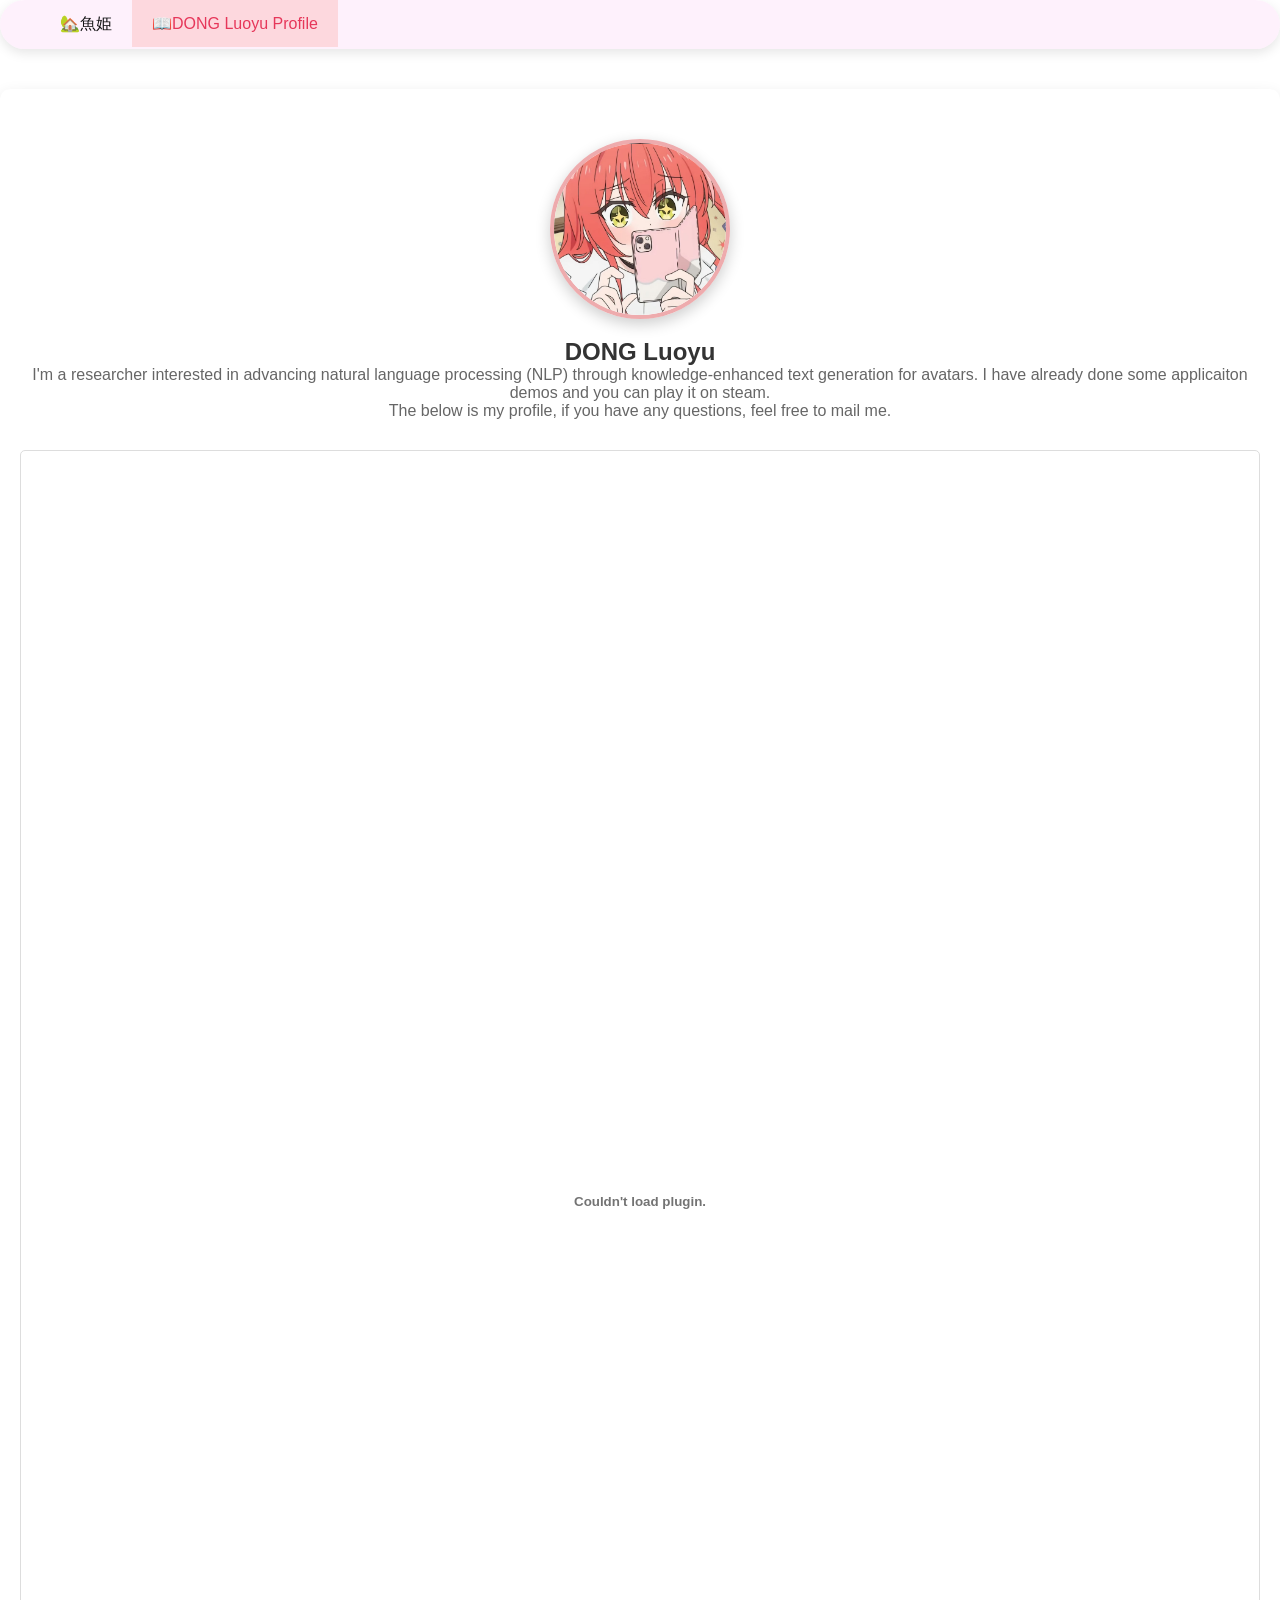
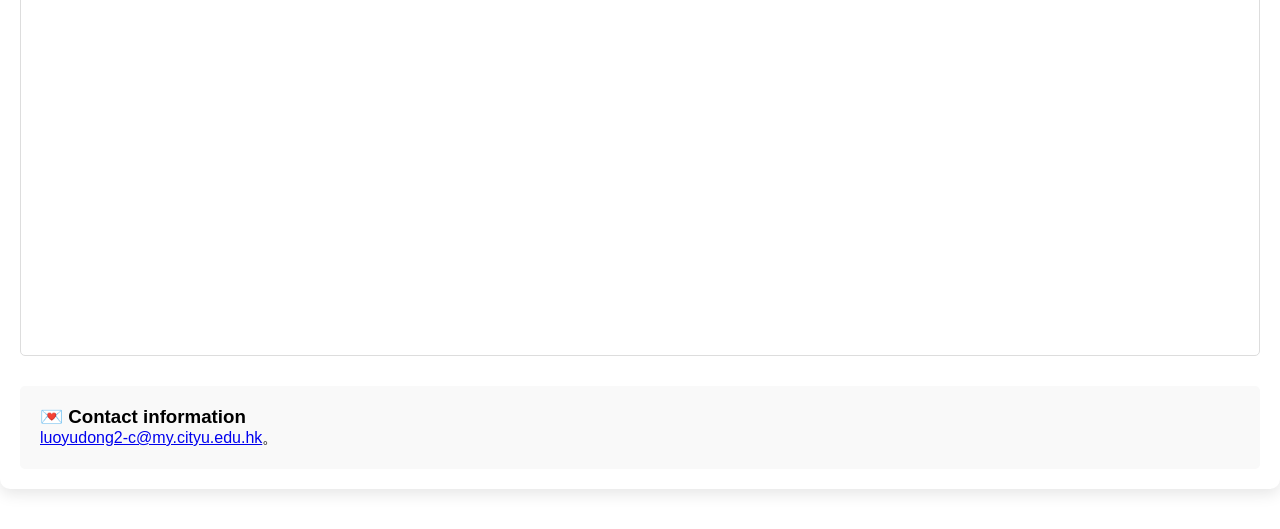
<file: cv.html>
<!DOCTYPE html>
<html>
<head>
    <meta charset="UTF-8">
    <meta name="viewport" content="width=device-width, initial-scale=1.0">
    <script src="cursor/ani-cursor.umd.min.js" defer></script>
    <script src="js/yubao.js" defer></script>
    <title>DONGluoyu_resume</title>
    <style>
         /* 简洁导航栏for academic */
        /* 基础重置与字体设置 */
* {
  margin: 0;
  padding: 0;
  box-sizing: border-box;
}

body {
  font-family: 'Segoe UI', Tahoma, Geneva, Verdana, sans-serif; /* 使用现代字体栈 */
}

/* 导航栏样式 */
.main-nav {
  background-color: #fddff972; /* 深蓝色背景，显得稳重 */
  padding: 0 20px; /* 左右内边距 */
  box-shadow: 0 2px 5px rgba(199, 191, 191, 0.1); /* 添加轻微阴影，增加层次感 */
   /* 1. 添加圆润效果 */
   border-radius: 30px; /* 这个值控制圆角大小，可根据喜好调整 */

/* 2. 添加阴影效果 */
box-shadow: 0 4px 12px rgba(0, 0, 0, 0.1); /* 阴影参数 */

}

.main-nav ul {
  list-style-type: none; /* 移除列表默认符号 */
  display: flex; /* 使用 Flexbox 布局实现水平排列 */
  justify-content: flex-start; /* 项目左对齐，可改为 center 居中或 space-between 两端对齐 */
  max-width: 1200px; /* 限制导航栏最大宽度 */
  margin: 0 auto; /* 水平居中 */
}

.main-nav li {
  /* 列表项本身不需要特殊样式，Flexbox 会处理排列 */
}

.main-nav a {
  display: block; /* 将链接设置为块级元素，增加可点击区域 */
  color: #020303f1; /* 浅灰色文字 */
  text-align: center;
  padding: 14px 20px; /* 上下、左右内边距 */
  text-decoration: none; /* 去除下划线 */
  font-weight: 500;
  transition: all 0.3s ease; /* 为所有属性添加平滑过渡效果 */
}

/* 鼠标悬停及当前页效果 */
.main-nav a:hover,
.main-nav a.active {
  background-color: #fdd8de; /* 悬停或当前页面链接的背景色 */
  color: #e6375a; /* 悬停或当前页面链接的文字颜色 */
}

/* (可选) 响应式设计：小屏幕下调整 */
@media screen and (max-width: 768px) {
  .main-nav ul {
    flex-direction: column; /* 小屏幕下垂直排列 */
  }
  .main-nav {
    padding: 0; /* 移除左右内边距 */
  }
}
        /* 简历页面样式 */
        .cv-container {
            max-width: 100%;
            margin: 40px auto;
            padding: 20px;
            background: white;
            border-radius: 10px;
            box-shadow: 0 5px 15px rgba(0,0,0,0.1);
        }
        
        .cv-download-btn {
            display: inline-block;
            background: #2196F3;
            color: white;
            padding: 12px 25px;
            text-decoration: none;
            border-radius: 5px;
            margin: 15px 0;
            transition: background 0.3s;
        }
        
        .cv-download-btn:hover {
            background: #1976D2;
        }
        
        .cv-preview {
            border: 1px solid #ddd;
            border-radius: 5px;
            margin: 20px 0;
        }

            /* 头像样式 */
            .avatar-container {
            text-align: center;
            margin: 30px 0;
        }
        
        .academic-avatar {
            width: 180px;
            height: 180px;
            border-radius: 50%;  /* 圆形头像 */
            object-fit: cover;   /* 保持图片比例 */
            border: 4px solid #eeabad;
            box-shadow: 0 5px 15px rgba(0,0,0,0.2);
            transition: transform 0.3s ease;
        }
        
        .academic-avatar:hover {
            transform: scale(1.05);  /* 悬停放大效果 */
        }
        
        .avatar-title {
            margin-top: 15px;
            font-size: 24px;
            color: #333;
        }
        
        .avatar-subtitle {
            color: #666;
            font-size: 16px;
        }
    </style>
</head>
<body>
    <!-- 网站导航 -->
    <nav class="main-nav">
        <ul>
          <li><a href="index.html" class="nav-link">
            <span class="nav-icon">🏡</span>魚姫
        </a>
    </li>
    <li class="nav-item">
        <a href="cv.html" class="nav-link active">
            <span class="nav-icon">📖</span>DONG Luoyu Profile
        </a></li>
        </ul>
      </nav>

    <!-- 简历内容区域 -->
    <div class="cv-container">
        <p></p>
        <div class="avatar-container">
            <img src="头像.png" alt="Dong luoyu" class="academic-avatar">
            <h1 class="avatar-title">DONG Luoyu</h1>
            <p class="avatar-subtitle">I'm a researcher interested in  advancing natural language processing (NLP) through knowledge-enhanced text generation for avatars. I have already done some applicaiton demos and you can play it on steam.</br>The below is my profile, if you have any questions, feel free to mail me.</p>
        </div>
        
        <!-- PDF嵌入预览 -->
        <div class="cv-preview">
            <embed src="documents/CV_DONGLuoyu.pdf" width="100%" height="1500px" 
                   type="application/pdf">
        </div>
        
        <!-- 联系信息 -->
        <div style="margin-top: 30px; padding: 20px; background: #f9f9f9; border-radius: 5px;">
            <h3>💌 Contact information</h3>
            <p><a href="mailto:luoyudong2-c@my.cityu.edu.hk?subject=Contact&body=Dear Luoyu，">luoyudong2-c@my.cityu.edu.hk</a>。</p>
        </div> 
    </div>
</body>
</html>
</file>
